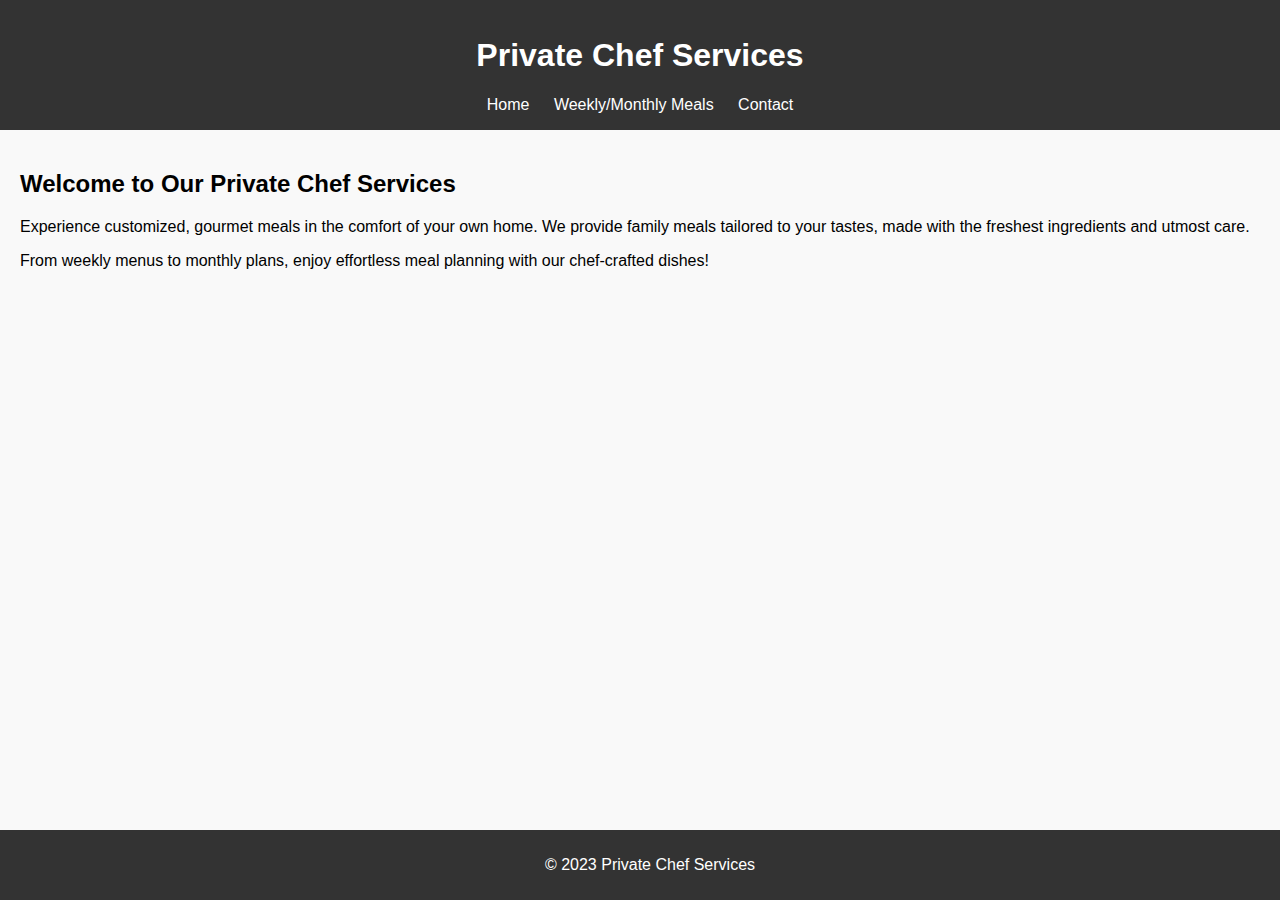
<file: index.html>
<!DOCTYPE html>
<html lang="en">
<head>
  <meta charset="UTF-8" />
  <meta name="viewport" content="width=device-width, initial-scale=1.0" />
  <title>Private Chef Services</title>
  <link rel="stylesheet" href="style.css" />
</head>
<body>
  <header>
    <h1>Private Chef Services</h1>
    <nav>
      <a href="index.html">Home</a>
      <a href="menu.html">Weekly/Monthly Meals</a>
      <a href="contact.html">Contact</a>
    </nav>
  </header>

  <main>
    <section id="intro">
      <h2>Welcome to Our Private Chef Services</h2>
      <p>Experience customized, gourmet meals in the comfort of your own home. We provide family meals tailored to your tastes, made with the freshest ingredients and utmost care.</p>
      <p>From weekly menus to monthly plans, enjoy effortless meal planning with our chef-crafted dishes!</p>
    </section>
  </main>

  <footer>
    <p>&copy; 2023 Private Chef Services</p>
  </footer>
</body>
</html>
</file>
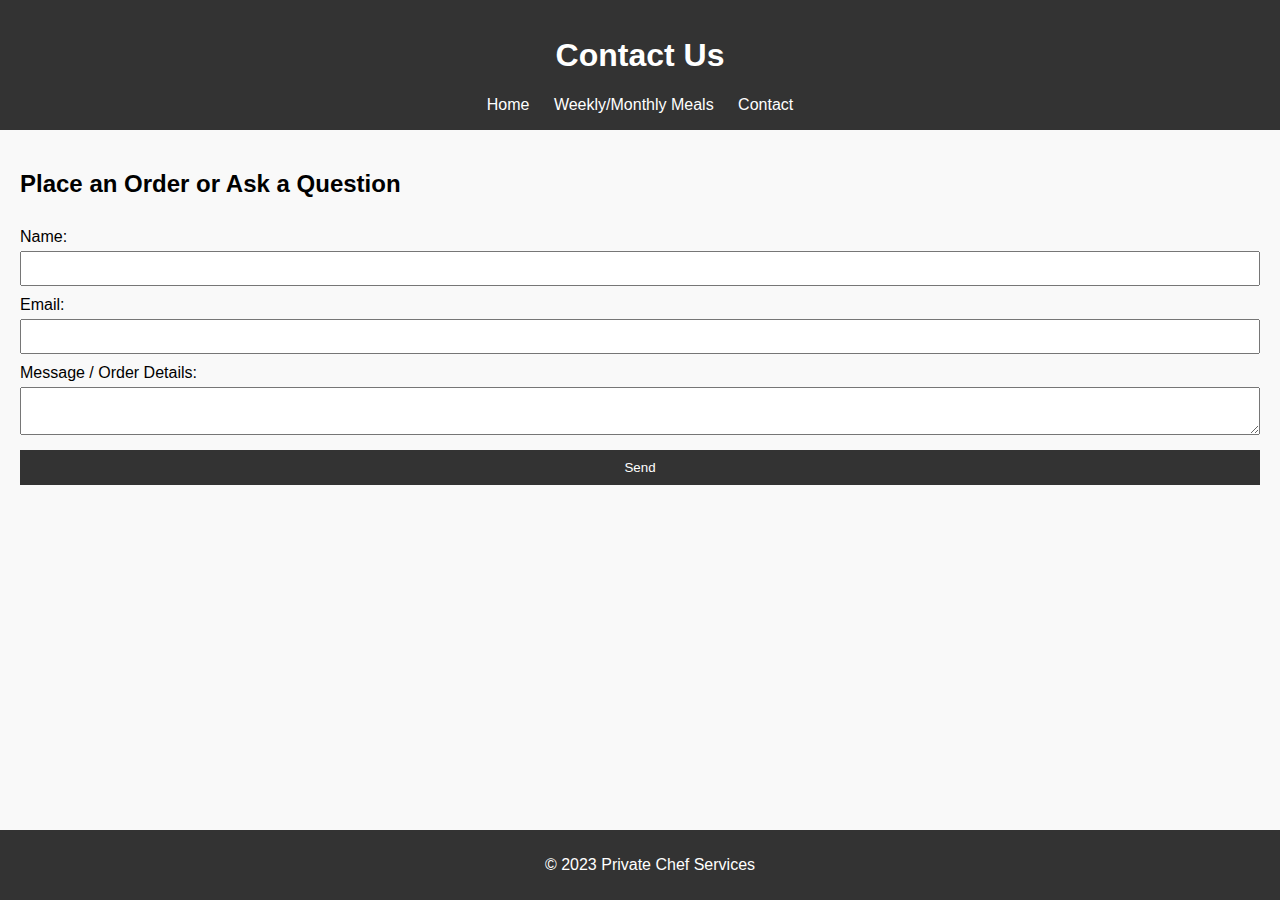
<file: contact.html>
<!DOCTYPE html>
<html lang="en">
<head>
  <meta charset="UTF-8" />
  <meta name="viewport" content="width=device-width, initial-scale=1.0" />
  <title>Contact Us</title>
  <link rel="stylesheet" href="style.css" />
  <script src="scripts.js" defer></script>
</head>
<body>
  <header>
    <h1>Contact Us</h1>
    <nav>
      <a href="index.html">Home</a>
      <a href="menu.html">Weekly/Monthly Meals</a>
      <a href="contact.html">Contact</a>
    </nav>
  </header>

  <main>
    <section id="contact-form">
      <h2>Place an Order or Ask a Question</h2>
      <form id="orderForm">
        <label for="name">Name:</label>
        <input type="text" id="name" name="name" required />

        <label for="email">Email:</label>
        <input type="email" id="email" name="email" required />

        <label for="message">Message / Order Details:</label>
        <textarea id="message" name="message" required></textarea>

        <button type="submit">Send</button>
      </form>
      <p id="responseMessage"></p>
    </section>
  </main>

  <footer>
    <p>&copy; 2023 Private Chef Services</p>
  </footer>
</body>
</html>
</file>
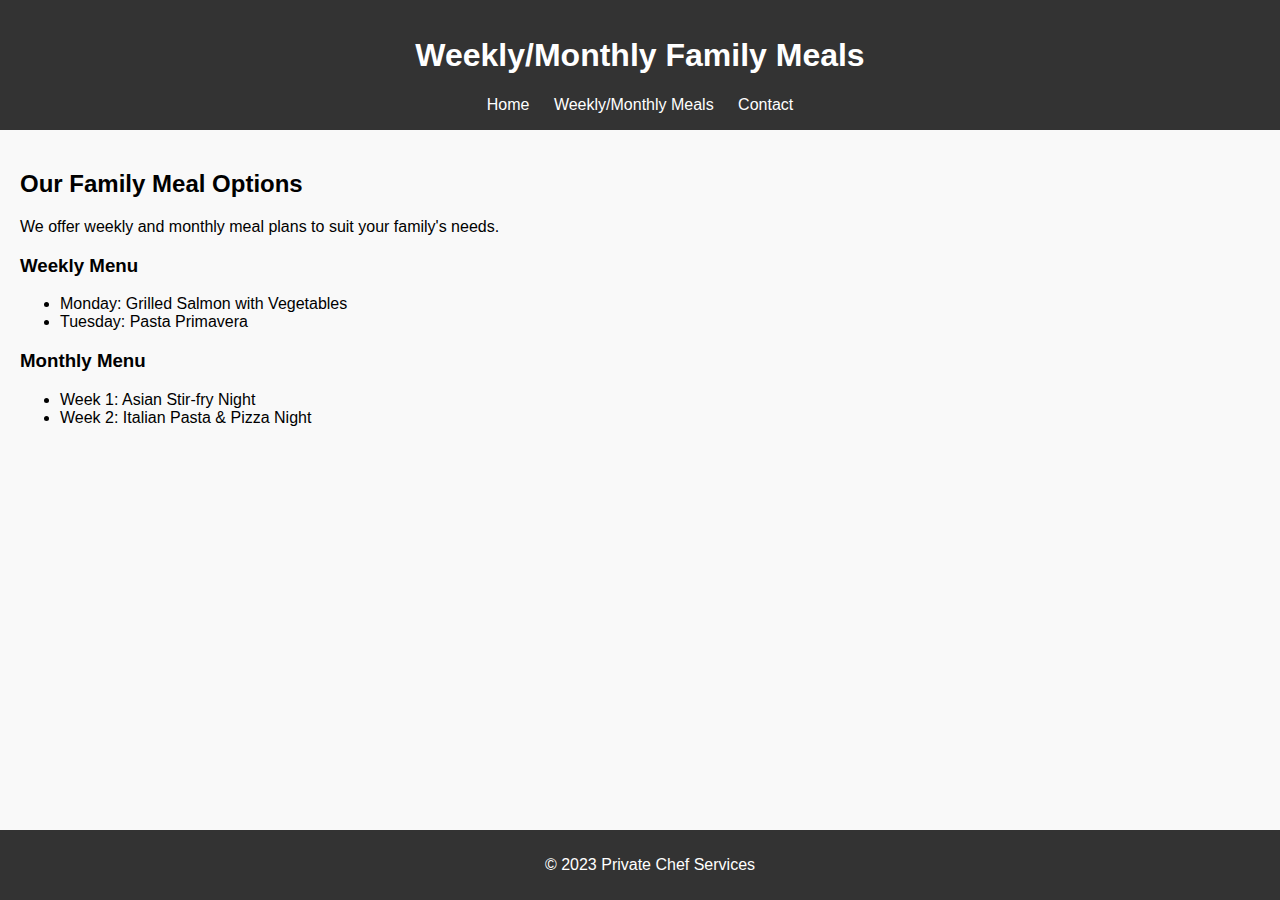
<file: menu.html>
<!DOCTYPE html>
<html lang="en">
<head>
  <meta charset="UTF-8" />
  <meta name="viewport" content="width=device-width, initial-scale=1.0" />
  <title>Weekly/Monthly Family Meals</title>
  <link rel="stylesheet" href="style.css" />
</head>
<body>
  <header>
    <h1>Weekly/Monthly Family Meals</h1>
    <nav>
      <a href="index.html">Home</a>
      <a href="menu.html">Weekly/Monthly Meals</a>
      <a href="contact.html">Contact</a>
    </nav>
  </header>

  <main>
    <section id="meals">
      <h2>Our Family Meal Options</h2>
      <p>We offer weekly and monthly meal plans to suit your family's needs.</p>
      <div class="meal">
        <h3>Weekly Menu</h3>
        <ul>
          <li>Monday: Grilled Salmon with Vegetables</li>
          <li>Tuesday: Pasta Primavera</li>
          <!-- Add more items as needed -->
        </ul>
      </div>
      <div class="meal">
        <h3>Monthly Menu</h3>
        <ul>
          <li>Week 1: Asian Stir-fry Night</li>
          <li>Week 2: Italian Pasta & Pizza Night</li>
          <!-- Add more items as needed -->
        </ul>
      </div>
    </section>
  </main>

  <footer>
    <p>&copy; 2023 Private Chef Services</p>
  </footer>
</body>
</html>
</file>
<file: style.css>
body {
  font-family: Arial, sans-serif;
  margin: 0;
  padding: 0;
  background-color: #f9f9f9;
}

header {
  background-color: #333;
  color: #fff;
  padding: 1rem;
  text-align: center;
}

header nav a {
  color: #fff;
  margin: 0 10px;
  text-decoration: none;
}

header nav a:hover {
  text-decoration: underline;
}

main {
  padding: 20px;
}

section {
  margin: 20px 0;
}

footer {
  background-color: #333;
  color: #fff;
  text-align: center;
  padding: 10px;
  position: fixed;
  width: 100%;
  bottom: 0;
}

form {
  display: flex;
  flex-direction: column;
}

form label {
  margin-top: 10px;
}

form input, form textarea {
  padding: 8px;
  margin-top: 5px;
}

form button {
  margin-top: 15px;
  padding: 10px;
  background-color: #333;
  color: #fff;
  border: none;
  cursor: pointer;
}

form button:hover {
  background-color: #555;
}
</file>
